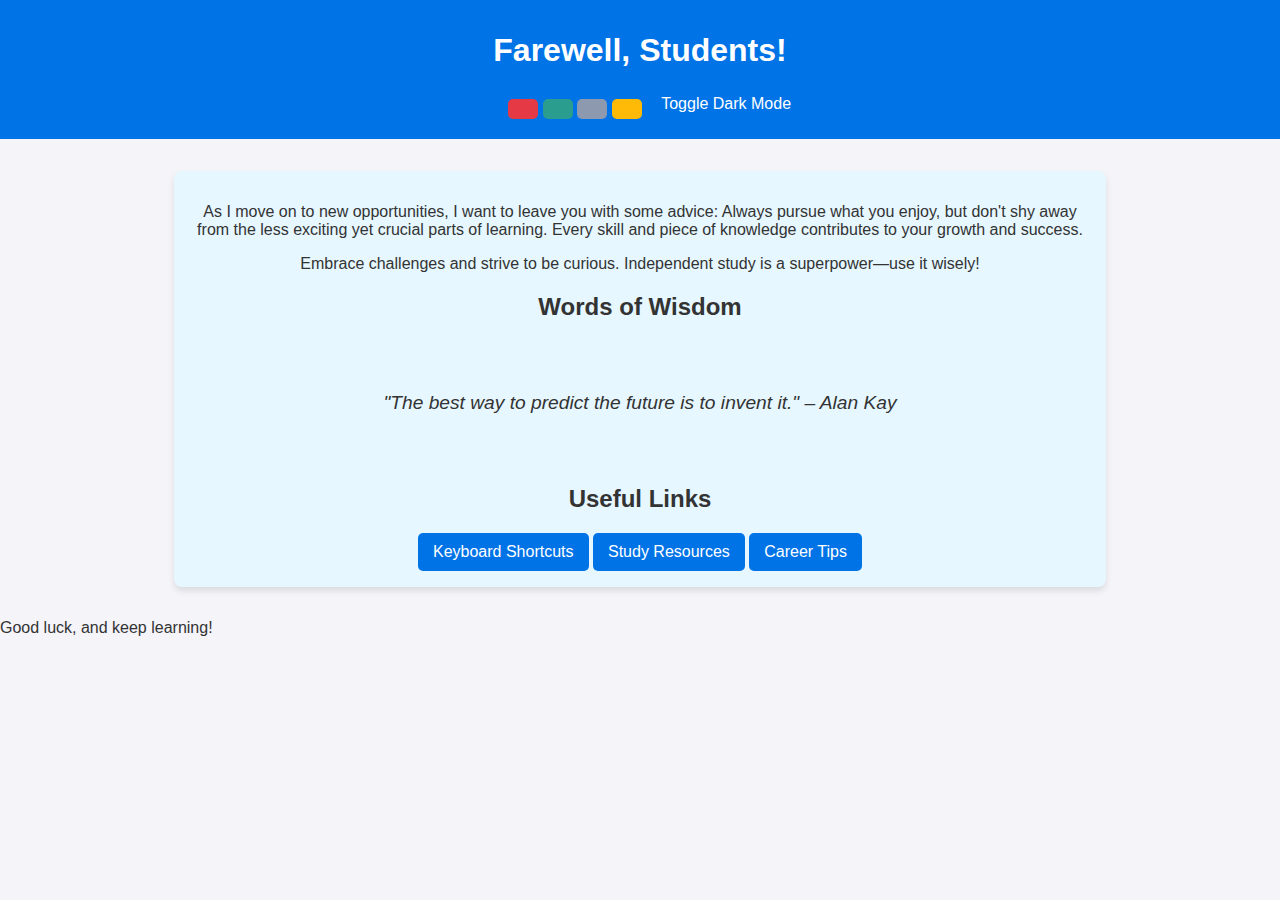
<file: index.html>
<!DOCTYPE html>
<html lang="en">
<head>
    <meta charset="UTF-8">
    <meta name="viewport" content="width=device-width, initial-scale=1.0">
    <title>Farewell and Advice</title>
    <link rel="stylesheet" href="styles.css">
    
</head>
<body>
    <header class="header">
    <h1>Farewell, Students!</h1>
    <div class="theme-selector">
        <button data-theme="theme1" class="theme-btn"></button>
        <button data-theme="theme2" class="theme-btn"></button>
        <button data-theme="theme3" class="theme-btn"></button>
        <button data-theme="theme4" class="theme-btn"></button>
        <button data-theme="theme5" class="theme-btn"></button>
        <button id="dark-mode-toggle" class="dark-mode-btn">Toggle Dark Mode</button>
    </div>
</header>

    <main class="main-content">
        <section class="message">
            <p>
                As I move on to new opportunities, I want to leave you with some advice: 
                Always pursue what you enjoy, but don't shy away from the less exciting yet crucial parts of learning. 
                Every skill and piece of knowledge contributes to your growth and success.
            </p>
            <p>
                Embrace challenges and strive to be curious. Independent study is a superpower—use it wisely!
            </p>
        </section>

        <section class="carousel">
            <h2>Words of Wisdom</h2>
            <div class="quote-container">
                <div class="quote" id="quote-1">"The best way to predict the future is to invent it." – Alan Kay</div>
                <div class="quote" id="quote-2">"Education is the most powerful weapon which you can use to change the world." – Nelson Mandela</div>
                <div class="quote" id="quote-3">"Success is not final, failure is not fatal: It is the courage to continue that counts." – Winston Churchill</div>
            </div>
        </section>

        <section class="buttons">
            <h2>Useful Links</h2>
            <button onclick="window.location.href='shortcuts.html'">Keyboard Shortcuts</button>
            <button>Study Resources</button>
            <button>Career Tips</button>
        </section>
    </main>

    <footer class="footer">
        <p>Good luck, and keep learning!</p>
    </footer>

    <script src="scripts.js"></script>
</body>
</html>
</file>
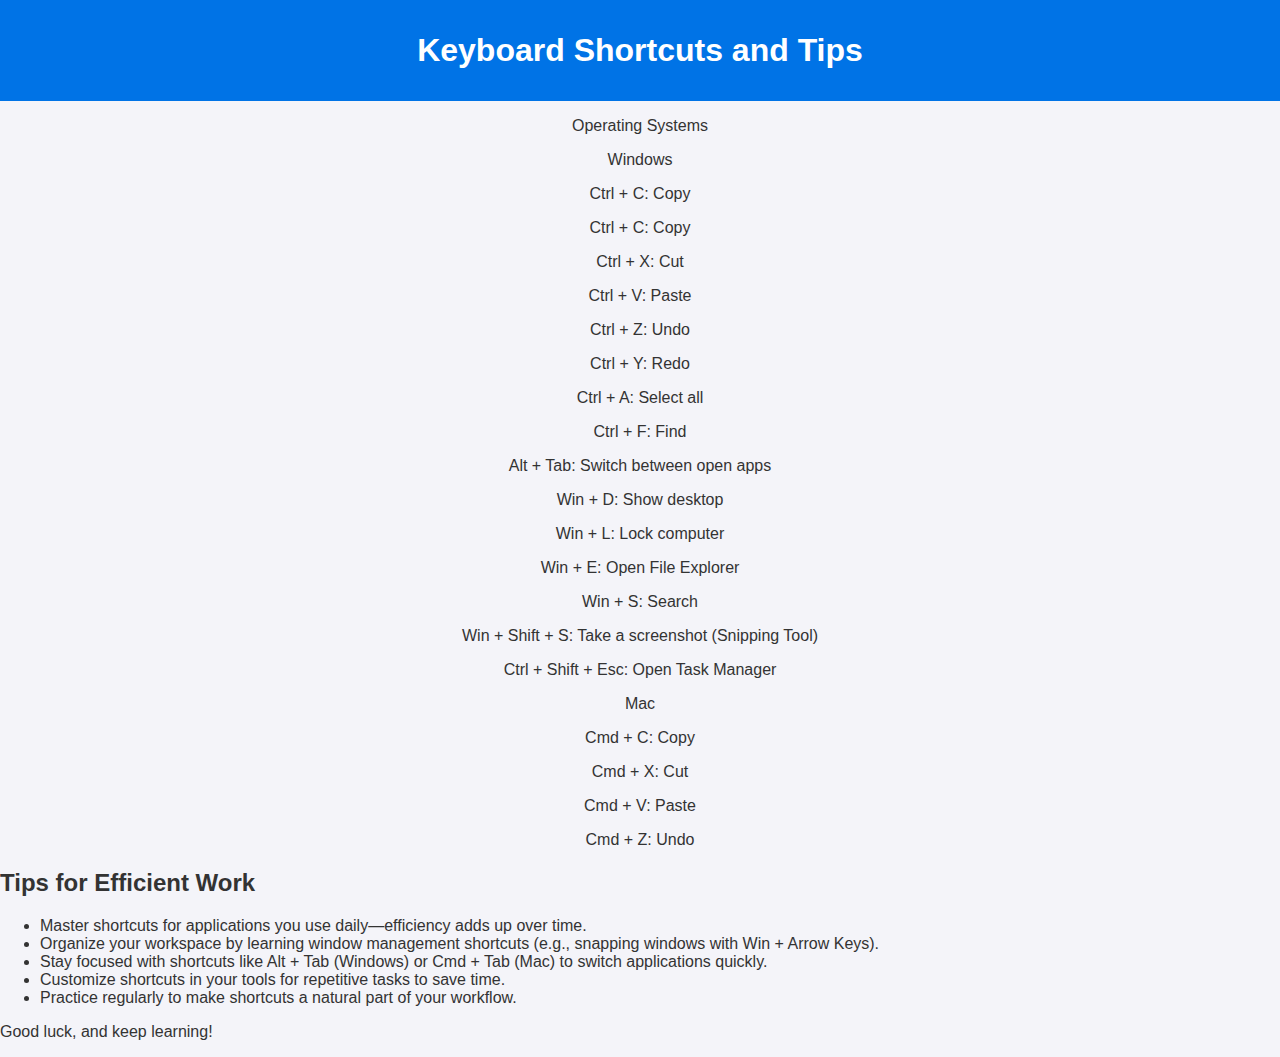
<file: shortcuts.html>
<!DOCTYPE html>
<html lang="en">
<head>
    <meta charset="UTF-8">
    <meta name="viewport" content="width=device-width, initial-scale=1.0">
    <title>Keyboard Shortcuts and Tips</title>
    <link rel="stylesheet" href="styles.css">
</head>
<body>
    <header class="header">
        <h1>Keyboard Shortcuts and Tips</h1>
    </header>
    <section style="text-align: center;">
        <p>Operating Systems</p>
        <p>Windows</p>
        <p>Ctrl + C: Copy</p>
        <p>Ctrl + C: Copy</p>
        <p>Ctrl + X: Cut</p>
        <p>Ctrl + V: Paste</p>
        <p>Ctrl + Z: Undo</p>
        <p>Ctrl + Y: Redo</p>
        <p>Ctrl + A: Select all</p>
        <p>Ctrl + F: Find</p>
        <p>Alt + Tab: Switch between open apps</p>
        <p>Win + D: Show desktop</p>
        <p>Win + L: Lock computer</p>
        <p>Win + E: Open File Explorer</p>
        <p>Win + S: Search</p>
        <p>Win + Shift + S: Take a screenshot (Snipping Tool)</p>
        <p>Ctrl + Shift + Esc: Open Task Manager</p>
        <p>Mac</p>
        <p>Cmd + C: Copy</p>
        <p>Cmd + X: Cut</p>
        <p>Cmd + V: Paste</p>
        <p>Cmd + Z: Undo</p>
        

    </section>
        
        <!-- Tips Section -->
        <section class="tips">
            <h2>Tips for Efficient Work</h2>
            <ul>
                <li>Master shortcuts for applications you use daily—efficiency adds up over time.</li>
                <li>Organize your workspace by learning window management shortcuts (e.g., snapping windows with Win + Arrow Keys).</li>
                <li>Stay focused with shortcuts like Alt + Tab (Windows) or Cmd + Tab (Mac) to switch applications quickly.</li>
                <li>Customize shortcuts in your tools for repetitive tasks to save time.</li>
                <li>Practice regularly to make shortcuts a natural part of your workflow.</li>
            </ul>
        </section>
    </main>

    <footer class="footer">
        <p>Good luck, and keep learning!</p>
    </footer>
</body>
</html>
</file>
<file: styles.css>
:root {
    /* Default Theme Variables (Theme 1) */
    --primary-color: #0073e6;
    --button-hover: #005bb5;
    --bg-color: #f4f4f9;
    --text-color: #333;
    --quote-bg: #e6f7ff;
}

[data-theme="theme2"] {
    --primary-color: #e63946;
    --button-hover: #b71d2a;
    --bg-color: #fbe8e9;
    --text-color: #4a1a1e;
    --quote-bg: #fde4e6;
}

[data-theme="theme3"] {
    --primary-color: #2a9d8f;
    --button-hover: #207364;
    --bg-color: #e9f8f4;
    --text-color: #1c5246;
    --quote-bg: #d3f1eb;
}

[data-theme="theme4"] {
    --primary-color: #8d99ae;
    --button-hover: #667180;
    --bg-color: #f7f8fb;
    --text-color: #3c4758;
    --quote-bg: #e9edf3;
}

[data-theme="theme5"] {
    --primary-color: #ffba08;
    --button-hover: #d99406;
    --bg-color: #fffaf0;
    --text-color: #3f2d12;
    --quote-bg: #fff4d7;
}

[data-dark-mode="true"] {
    --bg-color: #121212;
    --text-color: #e0e0e0;
    --quote-bg: #1e1e1e;
    --button-hover: #333333;
}

/* General Styles */
body {
    font-family: Arial, sans-serif;
    margin: 0;
    padding: 0;
    background: var(--bg-color);
    color: var(--text-color);
    transition: background 0.3s ease, color 0.3s ease;
}

.header {
    text-align: center;
    padding: 1em;
    background: var(--primary-color);
    color: white;
}

h1 {
    margin: 0.5em 0;
}

main {
    max-width: 900px;
    margin: 2em auto;
    text-align: center;
    padding: 1em;
    background: var(--quote-bg);
    border-radius: 8px;
    box-shadow: 0 4px 6px rgba(0, 0, 0, 0.1);
    transition: background 0.3s ease;
}

.quote-container {
    position: relative;
    max-width: 600px;
    margin: 2em auto;
    height: 100px; /* Fixed height for smooth carousel */
    display: flex;
    align-items: center;
    justify-content: center;
    overflow: hidden; /* Hide non-visible quotes */
}

.quote {
    display: none;
    font-size: 1.2em;
    font-style: italic;
    color: var(--text-color);
    text-align: center;
    transition: opacity 0.5s ease-in-out;
}

.quote-container .quote:first-child {
    display: flex;
}

/* Button Styles */
.theme-selection {
    margin: 1em 0;
    display: flex;
    justify-content: center;
    gap: 10px;
}

button {
    padding: 10px 15px;
    font-size: 1em;
    border: none;
    border-radius: 5px;
    cursor: pointer;
    background: var(--primary-color);
    color: white;
    transition: background 0.3s ease;
}

button:hover {
    background: var(--button-hover);
}

.dark-mode-toggle {
    margin-top: 1em;
    font-size: 0.9em;
    cursor: pointer;
    color: var(--text-color);
    background: none;
    border: none;
    text-decoration: underline;
}

.dark-mode-toggle:hover {
    color: var(--button-hover);
}
</file>
